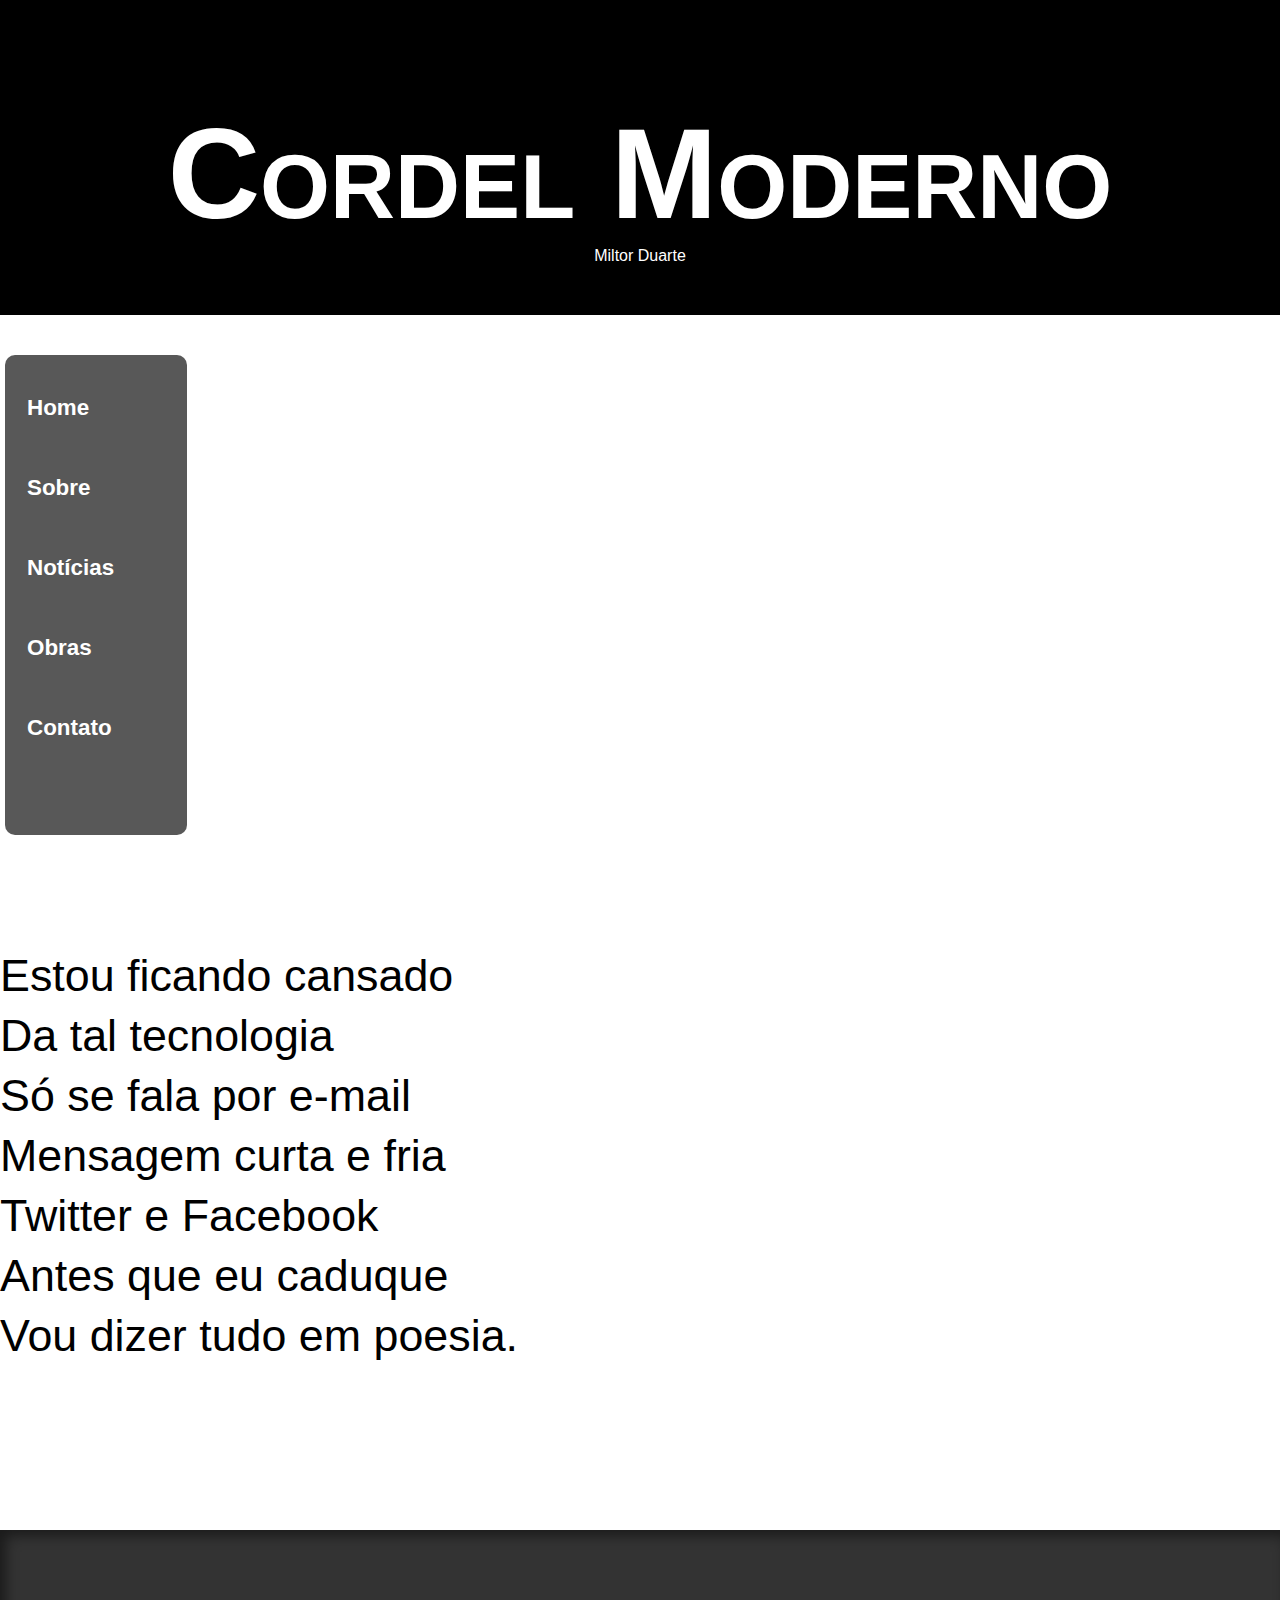
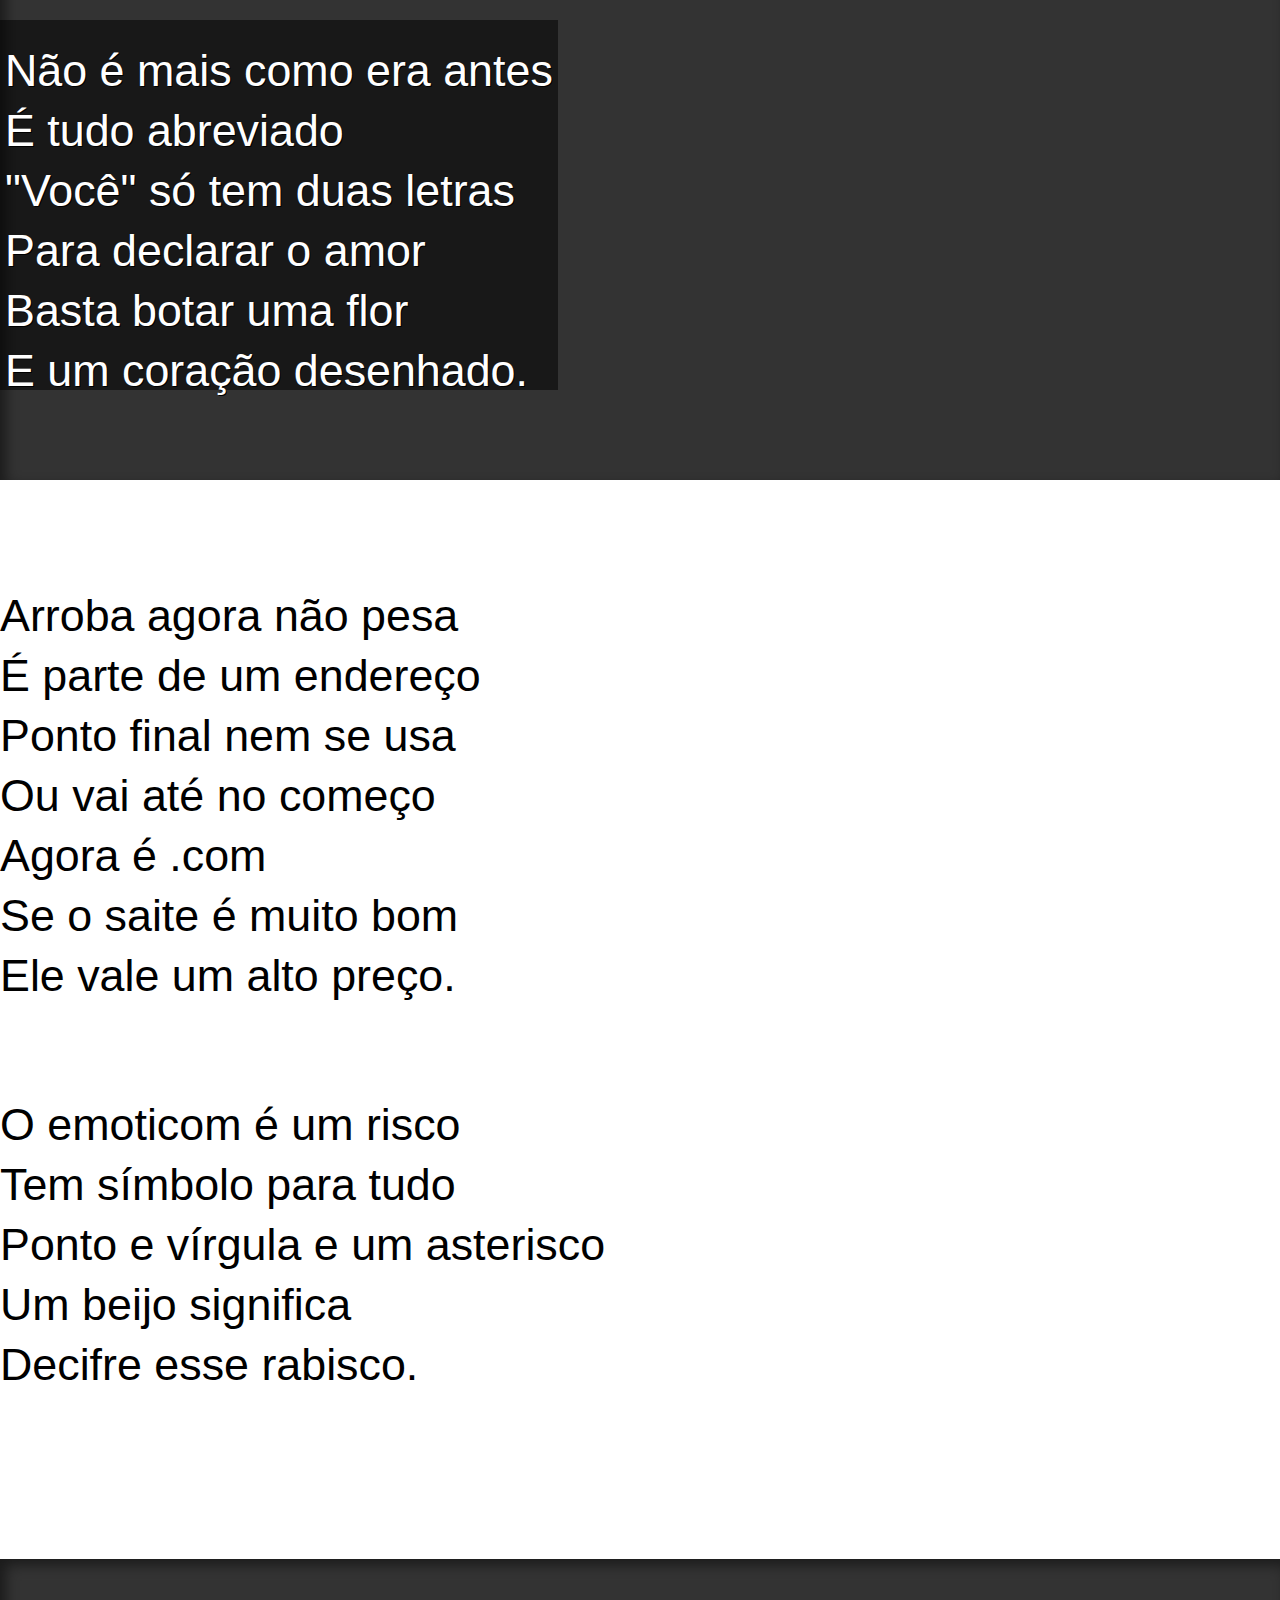
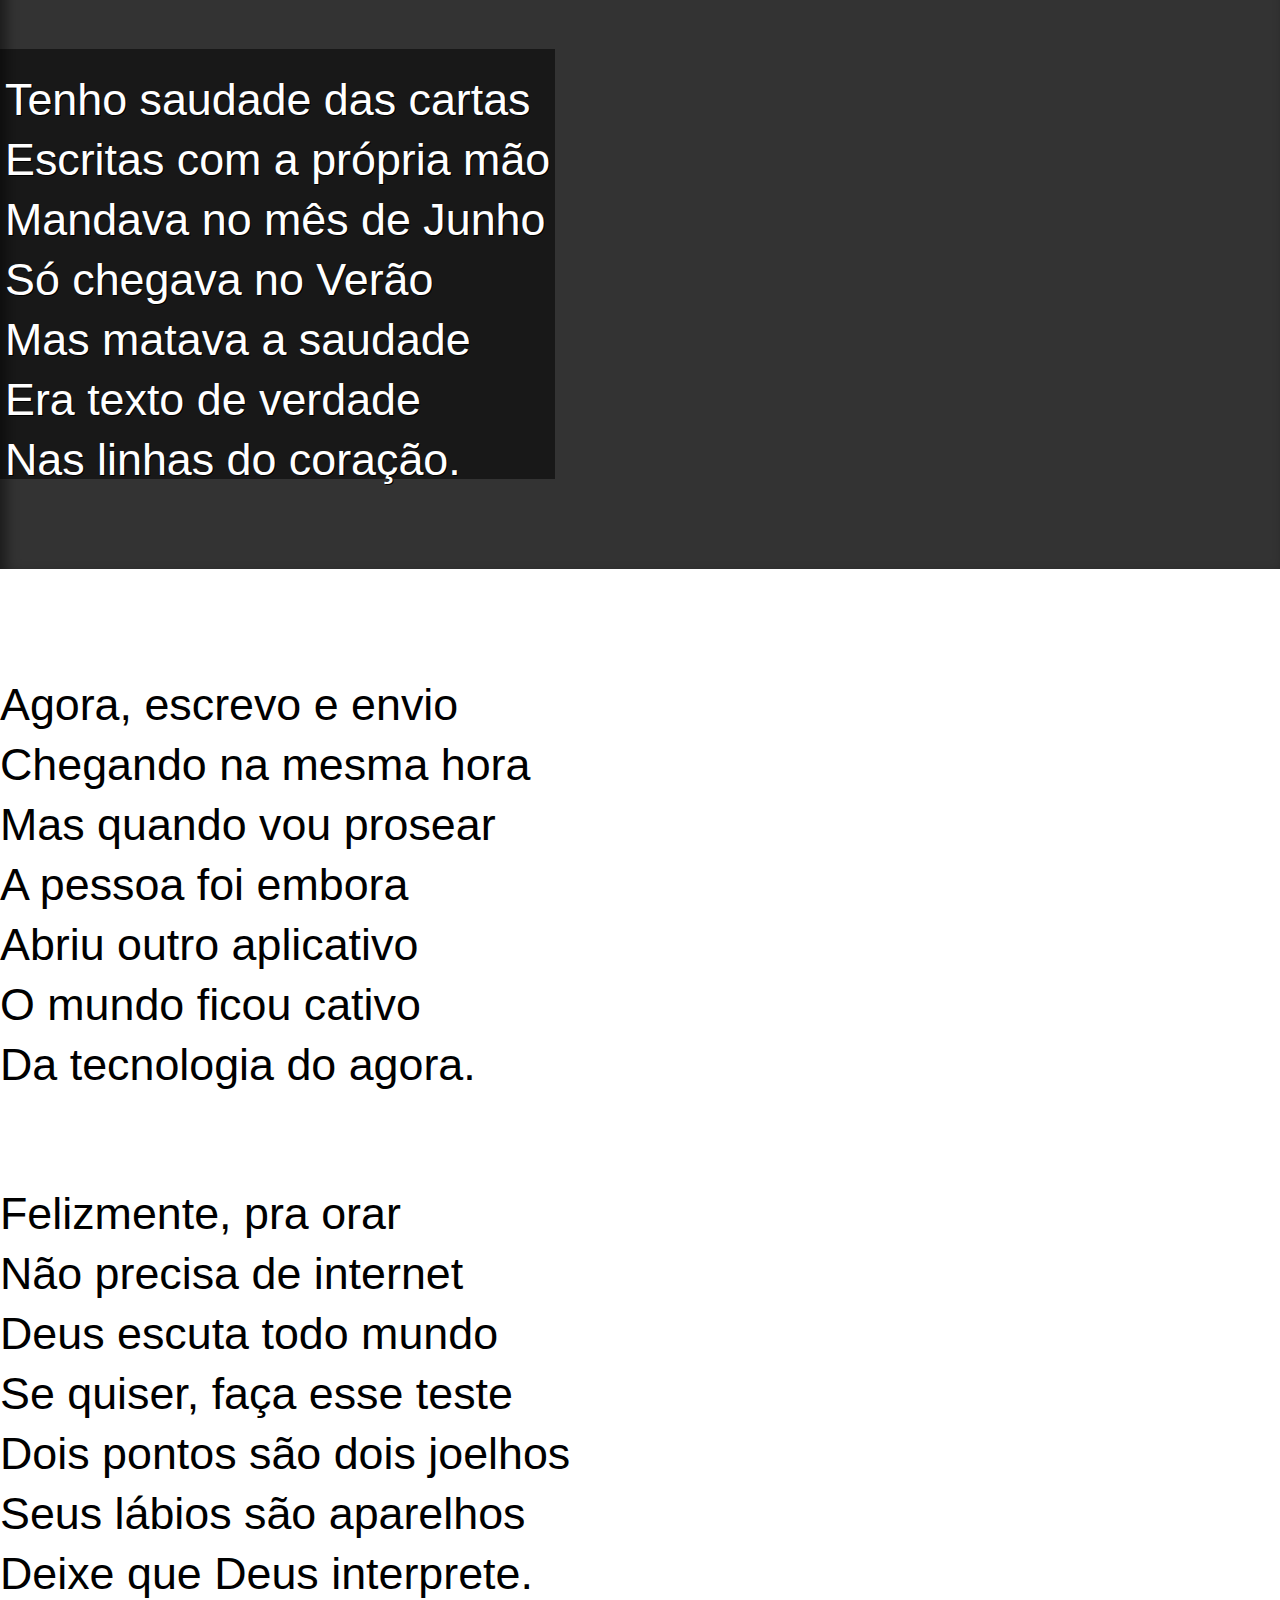
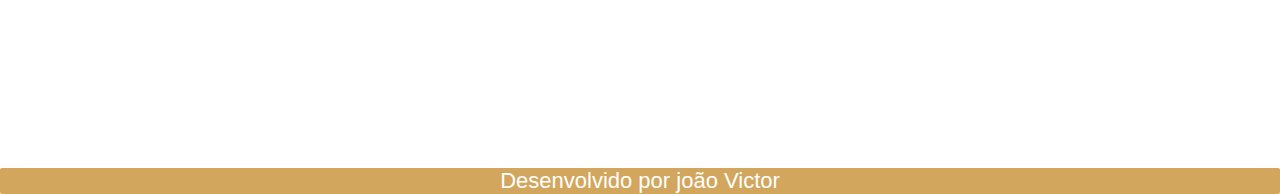
<file: index.html>
<!DOCTYPE html>
<html lang=" pt-br">
<head>
    <meta charset="UTF-8">
    <meta http-equiv="X-UA-Compatible" content="IE=edge">
    <meta name="viewport" content="width=device-width, initial-scale=1.0">
    <title>cordel</title>
    <link rel="stylesheet" type="text/css" href="cordel.css">
</head>
<body>
    
        <header>
            <h1>
                Cordel Moderno
            </h1>

            <p>
                Miltor Duarte
            </p>
        </header>
    <main>
        <ul class="menu">
            <li>
                <a href="">Home</a>
                <div class="submenu">
                    <h1>HOME</h1>
                    <p>O cordel nasceu em Portugal, no século XVI, durante o Renascimento. Esse foi o momento no qual esse formato de impressão começou a se popularizar. Isso porque, até então, as histórias, poesias e contos eram repassadas apenas por meio da oralidade. Dessa forma, os autores de cordéis expunham suas criações em bancas, feiras e mercados. Esse hábito deu nome ao movimento literário, visto que para sua comercialização, as obras eram penduradas em cordões </p>
                </div>
            </li>

            <li>
                <a href="">Sobre</a>
                <div class="submenu">
                    <h1>Oralidade</h1>
                    <p> como já mencionado, a literatura de cordel remete ao início da comercialização de folhetos impressos. Como essa tradição surgiu em uma época em que os relatos orais eram muito fortes, ela carrega essa característica em sua narrativa até os dias de hoje; </p>
                </div>

            </li>

            <li>
                <a href="">Notícias</a>
                <div class="submenu">
                    <h1> País</h1>
                    <p>A literatura de cordel é um dos gêneros literários mais tradicionais do país. Apesar de ser muito comum no Brasil, ele não se originou aqui. Descendente de produções literárias europeias, encontrou solo fértil para se desenvolver por aqui, sobretudo no Nordeste no século XIX.  </p>
                </div>

            </li>

            <li>
                <a href="">Obras</a>
                <div class="submenu">
                    <h1> O poeta da roça</h1>
                    <p>Monitorando a disciplina Literatura de Cordel, dentro do Programa Mais Educação, na Escola Padre Frederico Bezerra Maciel, no Distrito de Itã, Carnaíba-PE, trabalhei esta semana linguagem formal e linguagem coloquial. E aí nada melhor do que apresentar aos alunos o mestre Patativa do Assaré. E nada mais adequado do que o poema O poeta do roça.</p>
                </div>

            </li>

            <li>
                <a href="">Contato</a>
                <div class="submenu">
                    <h1>CONTATO</h1>
                    <p>Lorem ipsum dolor sit, amet consectetur adipisicing elit. Molestiae, explicabo tenetur est commodi nostrum optio nam, culpa accusantium quidem quibusdam doloribus maiores voluptas nisi ipsum sit laboriosam, vero debitis. Quo?</p>
                </div>
            </li>
        </ul>   
    </main>

        <section class="normal">

            <p>
                <br>Estou ficando cansado</br>   
                <br>Da tal tecnologia </br>
                <br>Só se fala por e-mail </br>
                <br>Mensagem curta e fria </br>
                <br>Twitter e Facebook </br>
                <br>Antes que eu caduque </br>
                <br>Vou dizer tudo em poesia.</br>
            </p>

        </section>

        <section class="imagem" id="cordel001">

            <p>
                <br>
                    
                        Não é mais como era antes
                </br>
                    <br>É tudo abreviado</br>
                    <br>"Você" só tem duas letras</br>
                    <br>Para declarar o amor</br>
                    <br>Basta botar uma flor</br>
                    <br>E um coração desenhado.</br>
            
            </p>

        </section>

        <section class="normal">
            <p>
                <br>Arroba agora não pesa </br>
                <br>É parte de um endereço </br>
                <br>Ponto final nem se usa</br>
                <br>Ou vai até no começo</br>
                <br>Agora é .com</br>
                <br>Se o saite é muito bom</br>
                <br>Ele vale um alto preço.</br>
            </p>

            <p>
                <br>O emoticom é um risco </br>
                <br>Tem símbolo para tudo</br> 
                <br>Ponto e vírgula e um asterisco </br>
                <br>Um beijo significa </br>
                <br>Decifre esse rabisco.</br>
            </p>

        </section>

        <section class="imagem" id="cordel002">
            <p>
                <br>Tenho saudade das cartas </br>
                <br>Escritas com a própria mão </br>
                <br>Mandava no mês de Junho </br>
                <br>Só chegava no Verão </br>
                <br>Mas matava a saudade </br>
                <br>Era texto de verdade </br>
                <br>Nas linhas do coração.</br>
            </p>
        </section>

        <section class="normal">
            <p>
                <br>Agora, escrevo e envio  </br>
                <br>Chegando na mesma hora  </br>
                <br>Mas quando vou prosear  </br>
                <br>A pessoa foi embora </br> 
                <br>Abriu outro aplicativo  </br>
                <br>O mundo ficou cativo  </br>
                <br>Da tecnologia do agora.</br>
            </p>

            <p>
                <br>Felizmente, pra orar </br> 
                <br>Não precisa de internet  </br>
                <br>Deus escuta todo mundo</br>  
                <br>Se quiser, faça esse teste  </br>
                <br>Dois pontos são dois joelhos  </br>
                <br>Seus lábios são aparelhos  </br>
                <br>Deixe que Deus interprete.</br>
            </p>
        </section>
    <footer>Desenvolvido por <ahref="https://github.com/Joao848846" target="_blank">joão Victor</a></footer>
    
</body>
</html>
</file>
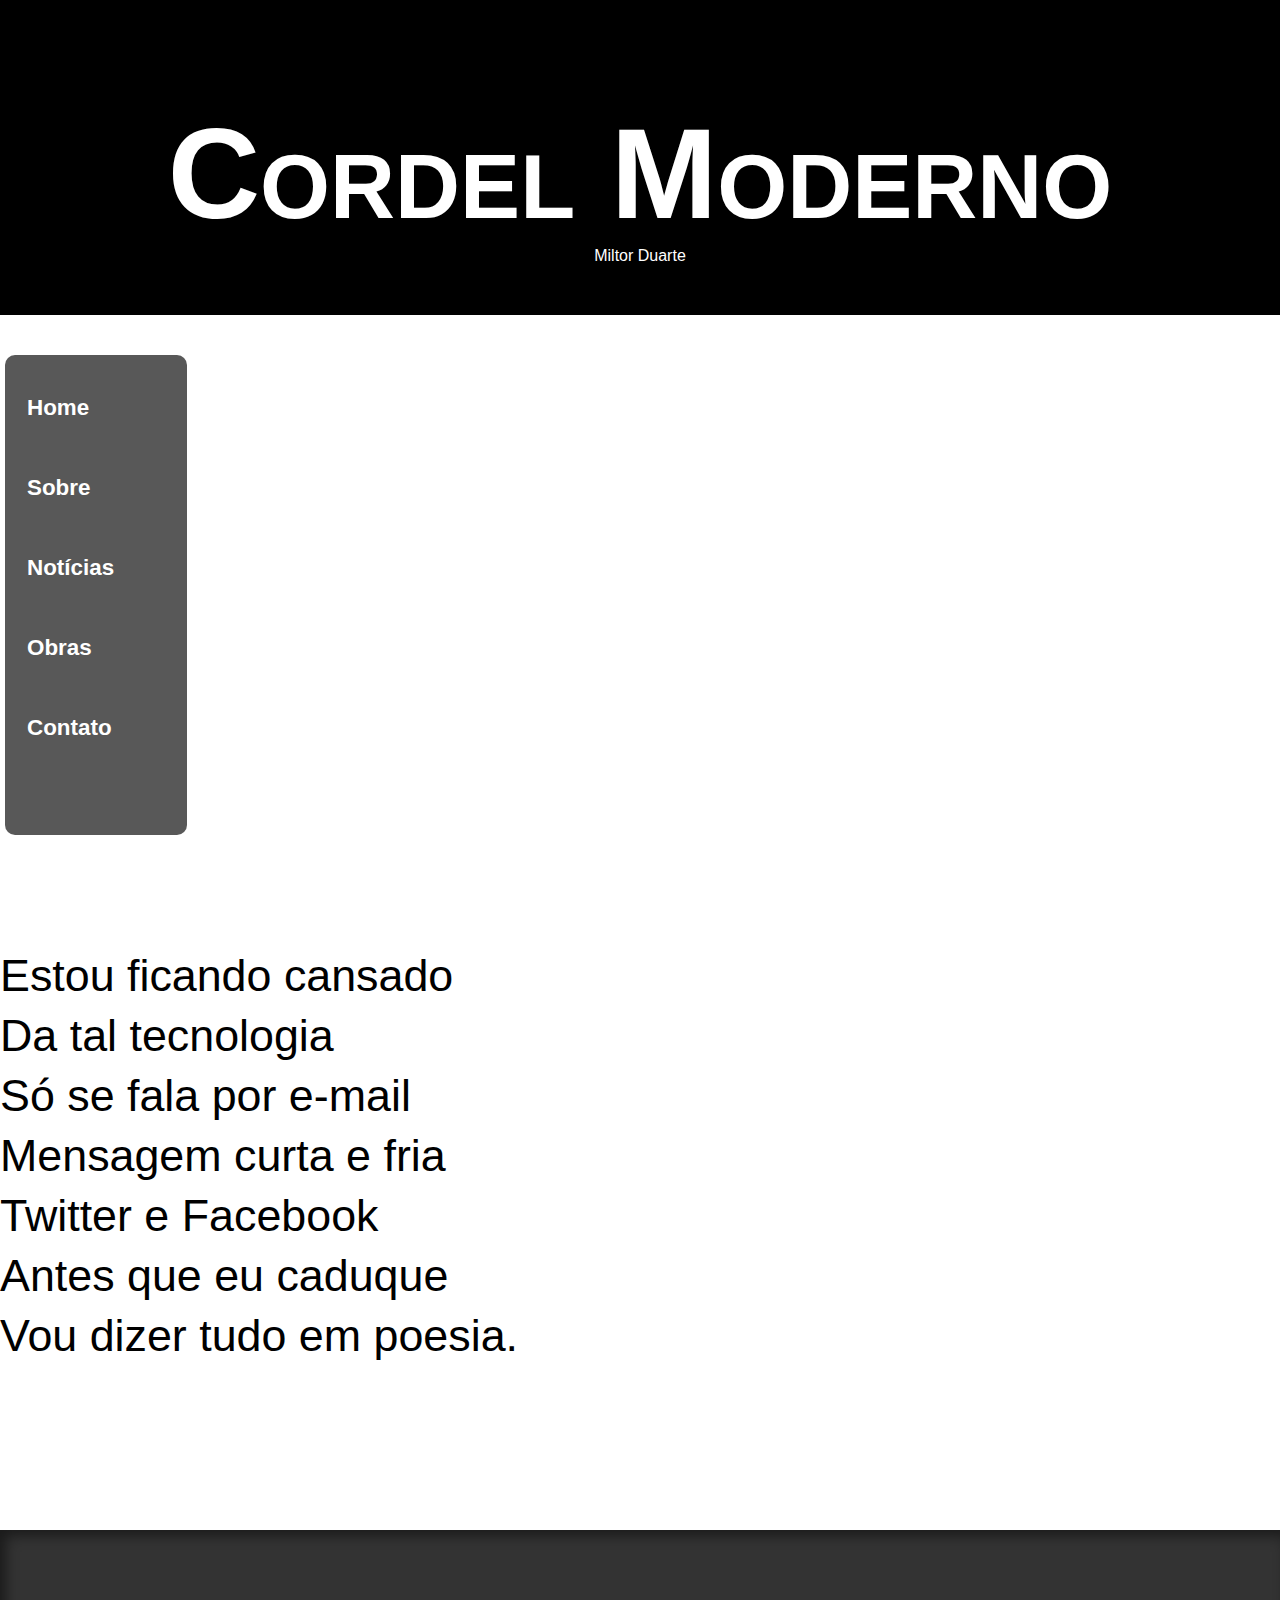
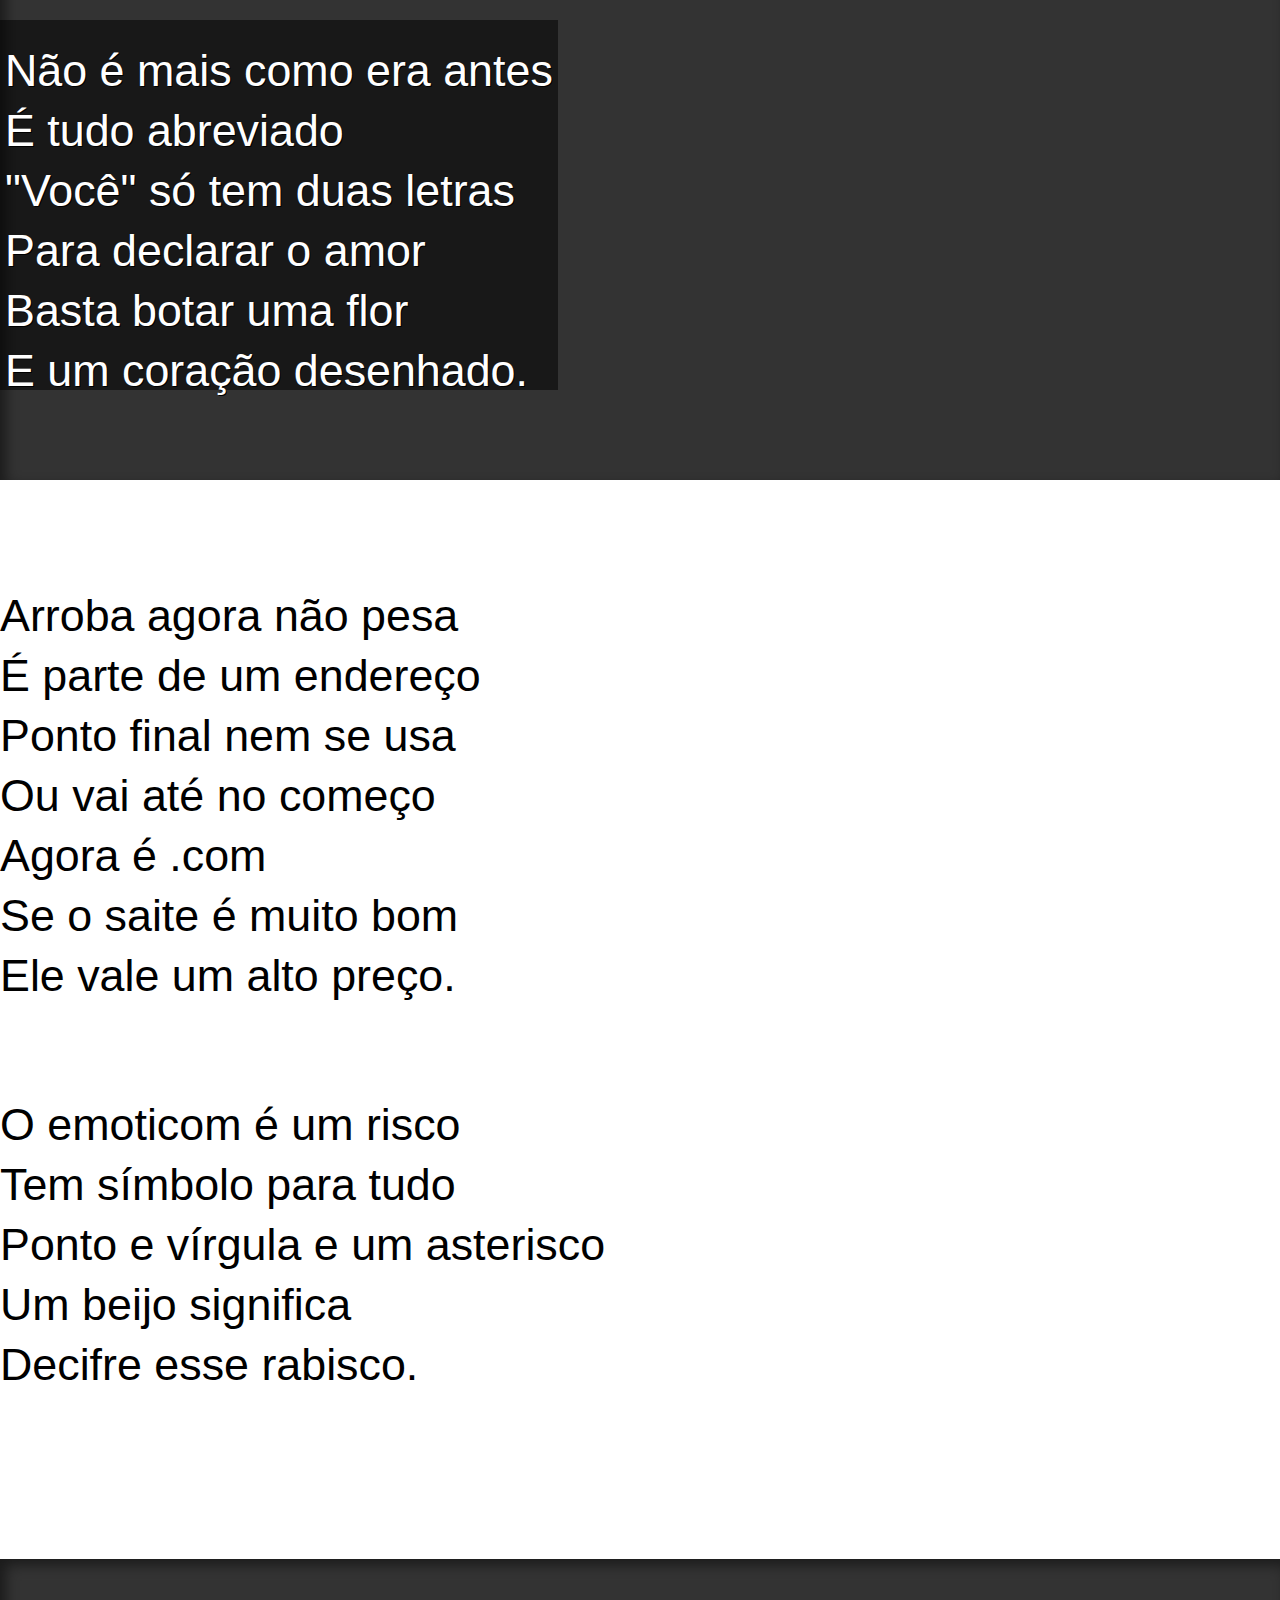
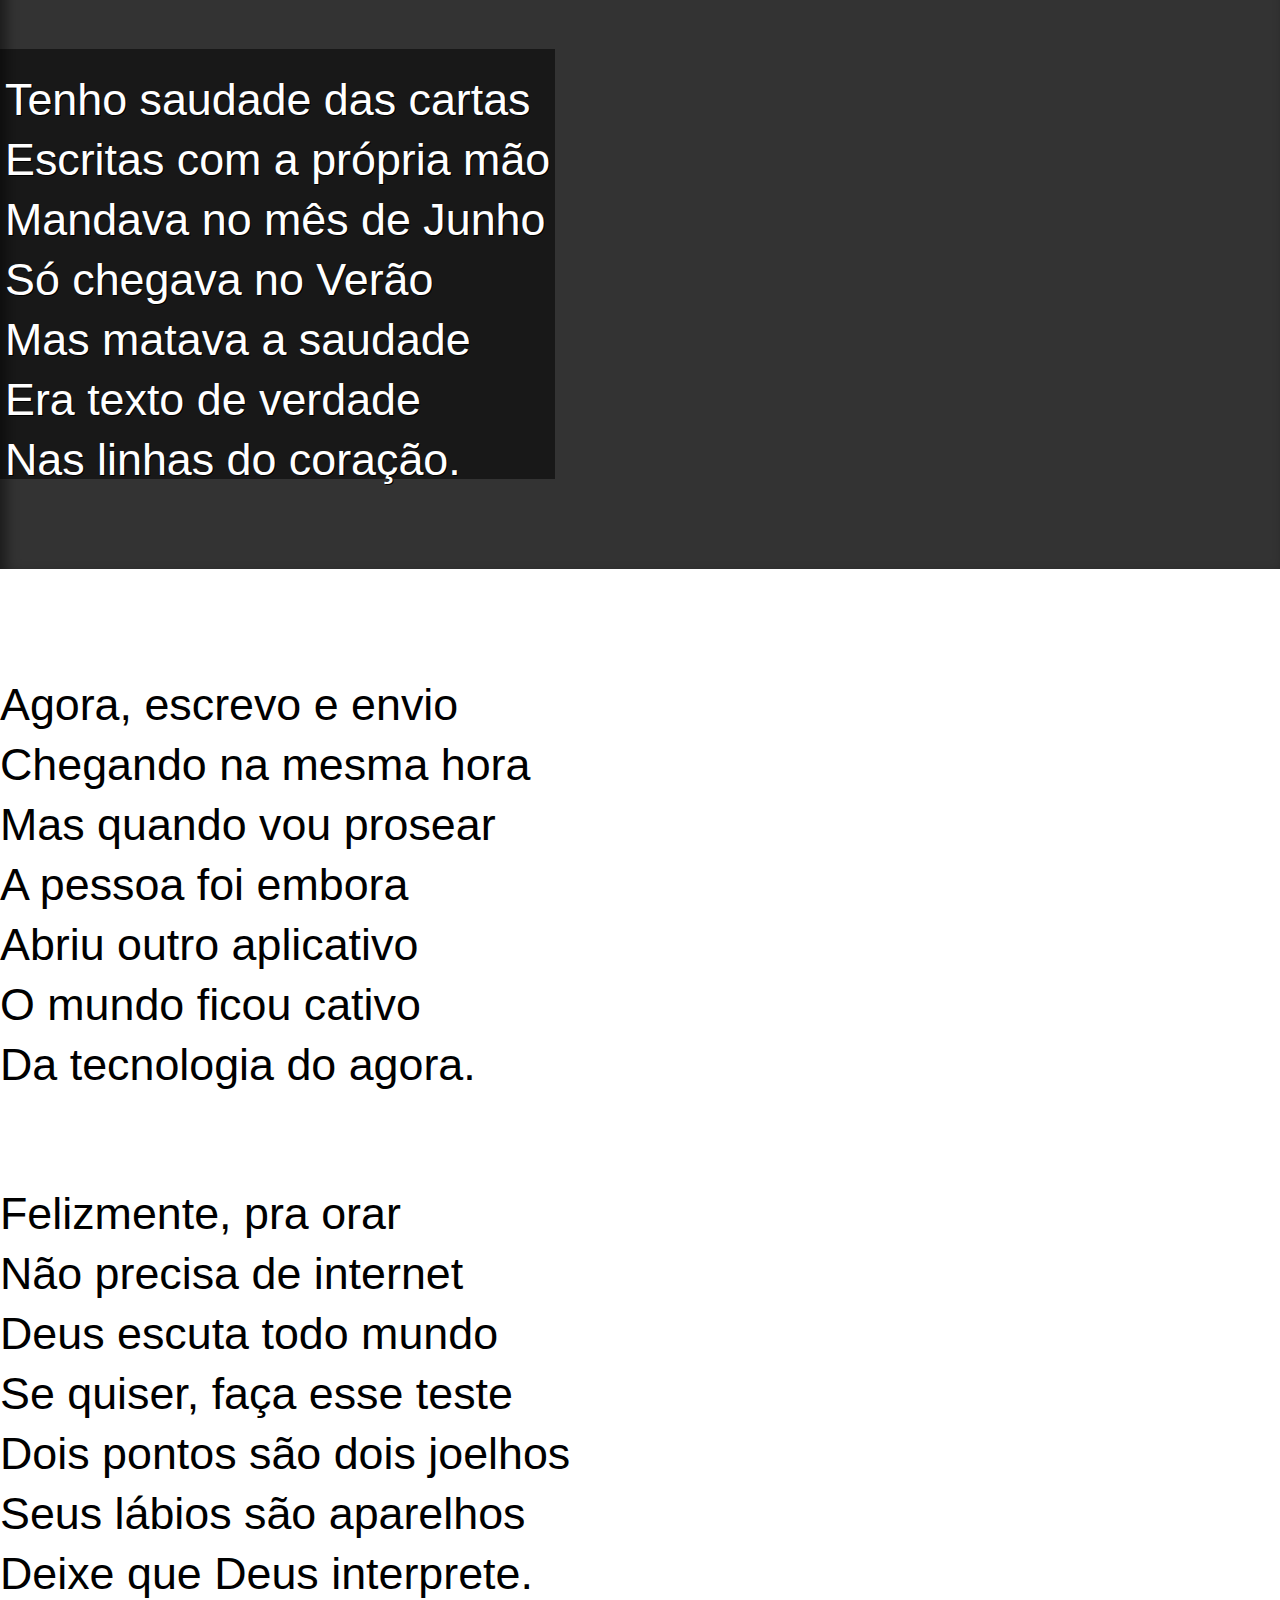
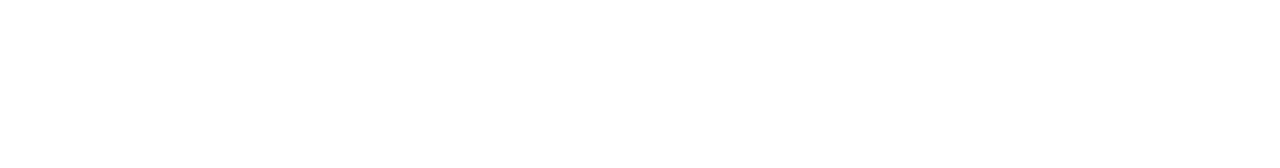
<file: cordel.html>
<!DOCTYPE html>
<html lang=" pt-br">
<head>
    <meta charset="UTF-8">
    <meta http-equiv="X-UA-Compatible" content="IE=edge">
    <meta name="viewport" content="width=device-width, initial-scale=1.0">
    <title>cordel</title>
    <link rel="stylesheet" type="text/css" href="cordel.css">
</head>
<body>
    
    <header>
        <h1>
            Cordel Moderno
        </h1>

        <p>
            Miltor Duarte
        </p>
    </header>
   <main>
    <ul class="menu">
        <li>
            <a href="">Home</a>
            <div class="submenu">
                <h1>HOME</h1>
                <p>O cordel nasceu em Portugal, no século XVI, durante o Renascimento. Esse foi o momento no qual esse formato de impressão começou a se popularizar. Isso porque, até então, as histórias, poesias e contos eram repassadas apenas por meio da oralidade. Dessa forma, os autores de cordéis expunham suas criações em bancas, feiras e mercados. Esse hábito deu nome ao movimento literário, visto que para sua comercialização, as obras eram penduradas em cordões </p>
            </div>
        </li>

        <li>
            <a href="">Sobre</a>
            <div class="submenu">
                <h1>Oralidade</h1>
                <p> como já mencionado, a literatura de cordel remete ao início da comercialização de folhetos impressos. Como essa tradição surgiu em uma época em que os relatos orais eram muito fortes, ela carrega essa característica em sua narrativa até os dias de hoje; </p>
            </div>

        </li>

        <li>
            <a href="">Notícias</a>
            <div class="submenu">
                <h1> País</h1>
                <p>A literatura de cordel é um dos gêneros literários mais tradicionais do país. Apesar de ser muito comum no Brasil, ele não se originou aqui. Descendente de produções literárias europeias, encontrou solo fértil para se desenvolver por aqui, sobretudo no Nordeste no século XIX.  </p>
            </div>

        </li>

        <li>
            <a href="">Obras</a>
            <div class="submenu">
                <h1> O poeta da roça</h1>
                <p>Monitorando a disciplina Literatura de Cordel, dentro do Programa Mais Educação, na Escola Padre Frederico Bezerra Maciel, no Distrito de Itã, Carnaíba-PE, trabalhei esta semana linguagem formal e linguagem coloquial. E aí nada melhor do que apresentar aos alunos o mestre Patativa do Assaré. E nada mais adequado do que o poema O poeta do roça.</p>
            </div>

        </li>

        <li>
            <a href="">Contato</a>
            <div class="submenu">
                <h1>CONTATO</h1>
                <p>Lorem ipsum dolor sit, amet consectetur adipisicing elit. Molestiae, explicabo tenetur est commodi nostrum optio nam, culpa accusantium quidem quibusdam doloribus maiores voluptas nisi ipsum sit laboriosam, vero debitis. Quo?</p>
            </div>
        </li>
    </ul>   
   </main>

    <section class="normal">

        <p>
            <br>Estou ficando cansado</br>   
            <br>Da tal tecnologia </br>
            <br>Só se fala por e-mail </br>
            <br>Mensagem curta e fria </br>
            <br>Twitter e Facebook </br>
            <br>Antes que eu caduque </br>
            <br>Vou dizer tudo em poesia.</br>
        </p>

    </section>

    <section class="imagem" id="cordel001">

        <p>
            <br>
                
                    Não é mais como era antes
            </br>
                <br>É tudo abreviado</br>
                <br>"Você" só tem duas letras</br>
                <br>Para declarar o amor</br>
                <br>Basta botar uma flor</br>
                <br>E um coração desenhado.</br>
           
        </p>

    </section>

    <section class="normal">
        <p>
            <br>Arroba agora não pesa </br>
            <br>É parte de um endereço </br>
            <br>Ponto final nem se usa</br>
            <br>Ou vai até no começo</br>
            <br>Agora é .com</br>
            <br>Se o saite é muito bom</br>
            <br>Ele vale um alto preço.</br>
        </p>

        <p>
            <br>O emoticom é um risco </br>
            <br>Tem símbolo para tudo</br> 
            <br>Ponto e vírgula e um asterisco </br>
            <br>Um beijo significa </br>
            <br>Decifre esse rabisco.</br>
        </p>

    </section>

    <section class="imagem" id="cordel002">
        <p>
            <br>Tenho saudade das cartas </br>
            <br>Escritas com a própria mão </br>
            <br>Mandava no mês de Junho </br>
            <br>Só chegava no Verão </br>
            <br>Mas matava a saudade </br>
            <br>Era texto de verdade </br>
            <br>Nas linhas do coração.</br>
        </p>
    </section>

    <section class="normal">
        <p>
            <br>Agora, escrevo e envio  </br>
            <br>Chegando na mesma hora  </br>
            <br>Mas quando vou prosear  </br>
            <br>A pessoa foi embora </br> 
            <br>Abriu outro aplicativo  </br>
            <br>O mundo ficou cativo  </br>
            <br>Da tecnologia do agora.</br>
        </p>

        <p>
            <br>Felizmente, pra orar </br> 
            <br>Não precisa de internet  </br>
            <br>Deus escuta todo mundo</br>  
            <br>Se quiser, faça esse teste  </br>
            <br>Dois pontos são dois joelhos  </br>
            <br>Seus lábios são aparelhos  </br>
            <br>Deixe que Deus interprete.</br>
        </p>
    </section>
    
    
</body>
</html>
</file>
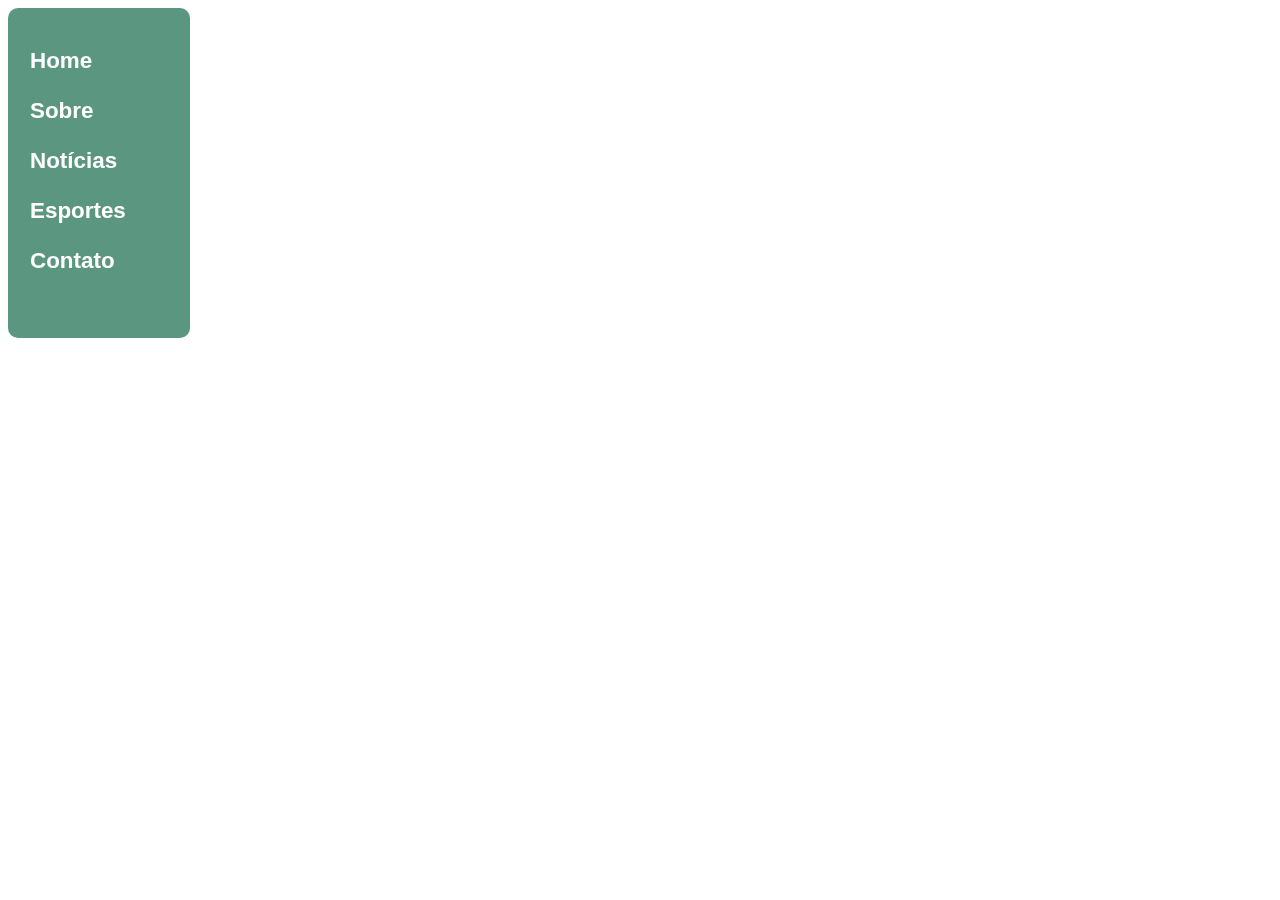
<file: menu.html>
<!DOCTYPE html>
<html lang=" pt-br">
<head>
    <meta charset="UTF-8">
    <meta http-equiv="X-UA-Compatible" content="IE=edge">
    <meta name="viewport" content="width=device-width, initial-scale=1.0">
    <title> Menu para o projeto</title>
    <link rel="stylesheet" type="text/css"  href="Menu.css">
</head>
<body>

        <ul class="menu">
            <li>
                <a href="">Home</a>
                <div class="submenu">
                    <h1>HOME</h1>
                    <p>Lorem ipsum dolor sit amet consectetur adipisicing elit. Ducimus perferendis nostrum voluptatibus assumenda quisquam saepe autem. Similique possimus soluta esse, dolores eos aperiam eligendi, sunt, consequuntur ipsa debitis facilis placeat!</p>
                </div>
            </li>

            <li>
                <a href="">Sobre</a>
                <div class="submenu">
                    <h1>SOBRE</h1>
                    <p>Lorem ipsum dolor sit amet, consectetur adipisicing elit. Enim hic atque, exercitationem libero fugit eius officia. Omnis, sapiente beatae rem voluptas quo ea suscipit debitis numquam nemo accusantium, delectus sunt.</p>
                </div>

            </li>

            <li>
                <a href="">Notícias</a>
                <div class="submenu">
                    <h1>NOTÍCIAS</h1>
                    <p>Lorem ipsum, dolor sit amet consectetur adipisicing elit. Dolorum explicabo ea deserunt! Cumque tenetur quaerat quos deserunt, excepturi error, quam dignissimos autem soluta, aut nulla mollitia inventore ea at hic.</p>
                </div>

            </li>

            <li>
                <a href="">Esportes</a>
                <div class="submenu">
                    <h1>ESPORTES</h1>
                    <p>Lorem ipsum dolor sit amet consectetur adipisicing elit. Optio fuga maxime quasi velit eveniet modi ab necessitatibus porro quis laborum corrupti libero, officia eum, eaque iure animi consectetur! Quis, nihil.</p>
                </div>

            </li>

            <li>
                <a href="">Contato</a>
                <div class="submenu">
                    <h1>CONTATO</h1>
                    <p>Lorem ipsum dolor sit, amet consectetur adipisicing elit. Molestiae, explicabo tenetur est commodi nostrum optio nam, culpa accusantium quidem quibusdam doloribus maiores voluptas nisi ipsum sit laboriosam, vero debitis. Quo?</p>
                </div>
            </li>
        </ul>   
    
</body>
</html>
</file>
<file: cordel.css>
@charset "UTF-8";

*{
    margin: 0px;
    padding: 0px;
    font-size: 1em;
}

html, body{

    min-height: 100vh;
    background-color: white;
    font-family: Arial, Helvetica, sans-serif;
}

header{

    background-color: black;
    color: white;
    text-align: center;
}

header > h1{
    padding-top: 100px;
    font-variant: small-caps;
    font-family: 'Lucida Sans', 'Lucida Sans Regular', 'Lucida Grande', 'Lucida Sans Unicode', Geneva, Verdana, sans-serif;
    font-size: 10vw;
}

header > p {

    padding-bottom: 50px;
}

header a, footer a {

    color: white;
    text-decoration: none;
    font-weight: bolder;
}

header a:hover, footer a:hover{

    text-decoration: underline;
}

section{
    padding-top: 10vh;
    padding-bottom: 10vh;
    line-height: 30px;
    font-family: Verdana, Geneva, Tahoma, sans-serif;
    font-size: 3.5vw;
}

section > p{

    padding-bottom: 2em;

}

select.normal{

    background-color: white;
    color: black;
}

section.imagem{

    background-color: rgb(51, 51, 51);
    color: white;
    box-shadow: inset 6px 6px 13px 0px rgba(0, 0, 0 , 0.473);
    background-size: cover;
    background-attachment: fixed;
}

section.imagem > p{

    display: inline-block;
    padding: 5px;
    background-color: rgba(0,0,0,0.514);
    text-shadow: 1px 1px 0px black;

}

section#cordel001{
    background-image: url(imagem/corde001.png);
    background-position: right center;
}

section#cordel002{
    background-image: url(imagem/cordel002.png);
}

a{
    /*estilo do nosso link*/
    position: absolute;
    z-index: 10;
    font-weight: bold;
    color: #fff;
    font-size: 1.4em;
    padding-left: 22px;
    display: block;
    width: 160px;
    height: 40px;
    text-decoration: none;
}

/*ao passar o mouso sobre o link*/

a:hover{
    color: rgba(25, 27, 26, 0.767);
    border-right: 2px solid #fff;

}.menu{
    position: relative;
    list-style: none;
    width: 182px;
    padding: 40px 0;
    margin: 5px;
}

.menu::before{

    content: "";
    position:   absolute;
    z-index: 10;
    background: #131313b4;
    height: 100%;
    width: 182px;
    margin-top: -40px;
    -webkit-border-radius: 10px;
    border-radius: 10px;

}

.menu li{
    height: 80px;
    width: 100%;
}

.menu li .submenu{
    width: 152px;
    height: 350px;
    padding: 20px;
    margin-top: 50px;
    background:  dimgray;
    overflow: hidden;
    color: #fff;
    text-align: right;
    position:  absolute;
    top: 0px;
    left: 0;
    opacity: 0;

    font-size: 19px;
    font-family: Verdana, Geneva, Tahoma, sans-serif;
    text-align: justify;

    -webkit-transition: 1s lef, 1s width, 1s opacity;
    transition: 1s left, 1s width, 1s opacity;

    -webkit-top-rigth-radius:10px;
    border-top-right-radius: 10px;

    -webkit-border-bottom-rigth-radius: 10px;
     border-bottom-right-radius: 10px;

}

.menu li:hover .submenu{
    left: 182px;
    opacity: 1;
    width: 276px;
}

main{

    margin-top: 40px;
    margin-right:1155px;}


footer{
    font-size: 22px;
    font-family: Verdana, Geneva, Tahoma, sans-serif;
    text-align: center;
    background-color:rgba(194, 136, 36, 0.747);
    border-radius: 2px;
    color: white;
    
}
</file>
<file: Menu.css>
@charset "UTF-8"; 

body{

    font-family: Arial, sans-serif;
    font-size: 16px;
    

    
}

a{
    position: absolute;
    z-index: 10;
    font-weight: bold;
    color: #fff;
    font-size: 1.4em;
    padding-left: 22px;
    display: block;
    width: 160px;
    height: 40px;
    text-decoration: none;

}

a:hover{

    color: yellowgreen;
    border-radius: 2px solid #fff;
}

.menu{

    position: fixed;
    list-style: none;
    width: 182px;
    padding: 40px 0;
    margin:auto;

}

.menu:before{

    content: "";
    position: absolute;
    z-index: 10;
    background: #5b9780;
    height: 100%;
    width: 182px;
    margin-top: -40px;
    -webkit-border-radius: 10px;
    border-radius: 10px;

} 

.menu li{
    height: 50px;
    width: 100%;
    
}

.menu li .submenu{
    width: 152px;
    height: 220px;
    padding: 15px;
    margin-top: 16px;
    background: yellowgreen;
    overflow: hidden;
    color: #fff;
    text-align: right;
    position: absolute;
    top: 0px;
    left: 0;
    opacity: 0;

    -webkit-transition: 1s left, 1s width, 1s opacity;
    transition: 1s left, 1s width, 1s opacity;

    border-top-right-radius: 10px;
    -webkit-border-top-right-radius: 10px;

    -webkit-bottom-right-radius: 10px;
    border-bottom-right-radius: 10px;

}

.menu li:hover .submenu{
    left: 182px;
    opacity: 1;
    width: 276px;
}
</file>
